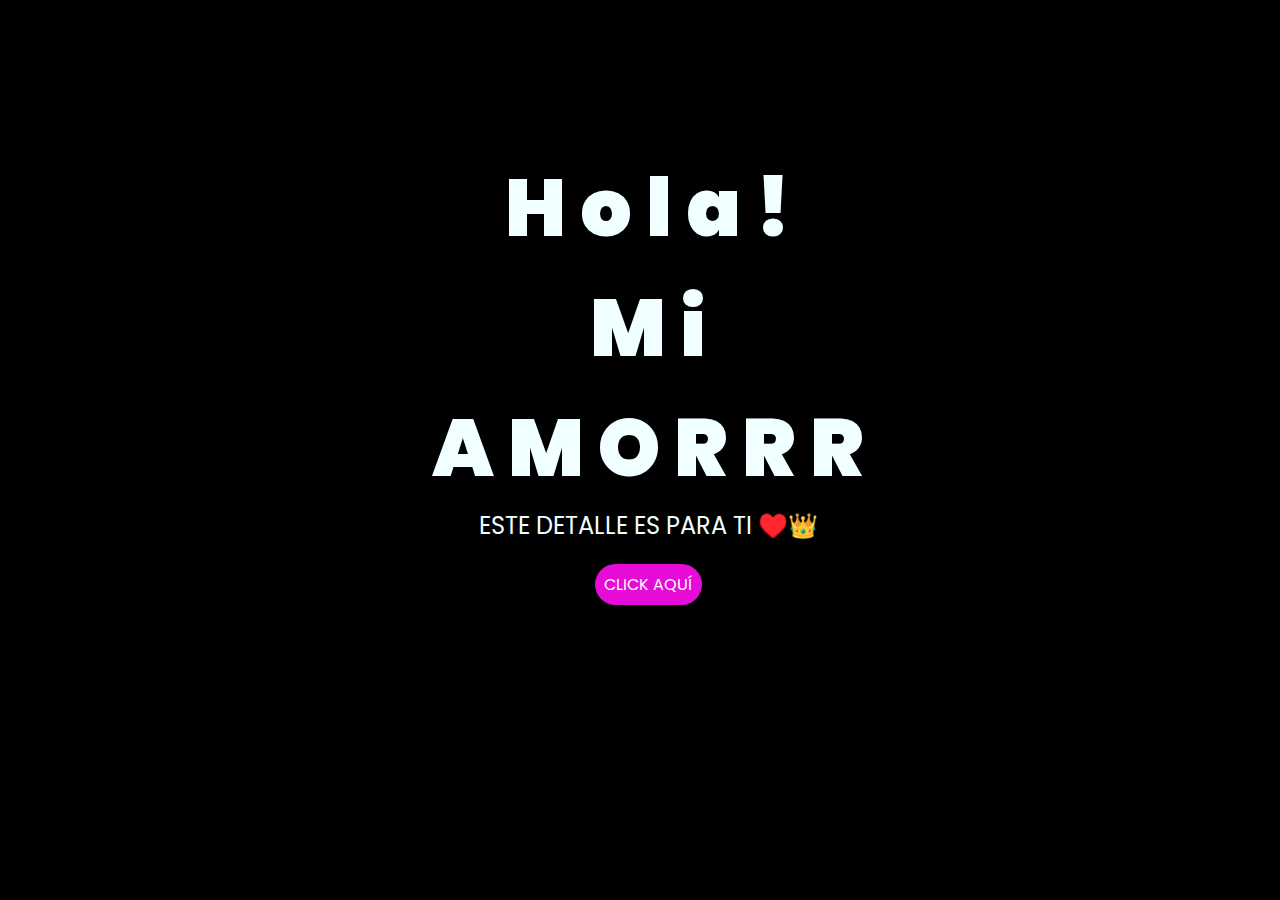
<file: Proyecto css/Flores-Mayyy/index.html>
<!DOCTYPE html>
<html lang="es">

<head>
    <meta charset="UTF-8">
    <meta http-equiv="X-UA-Compatible" content="IE=edge">
    <meta name="viewport" content="width=device-width, initial-scale=1.0">
    <link rel="stylesheet" href="css/style.css">
    <link rel="icon" href="img/flowers.png" type="image/x-icon">
    <title>Carta de amorrr</title>
</head>

<body>
    <div class="greetings">
        <span>H</span>
        <span>o</span>
        <span>l</span>
        <span>a</span>
        <span>!</span>
    </div>
    <div class="greetings">
        <span>M</span>
        <span>i</span>
    </div>
    <div class="greetings">
        <span>A</span>
        <span>M</span>
        <span>O</span>
        <span>R</span>
        <span>R</span>
        <span>R</span>
    </div>
    <div class="description">
        <span>ESTE DETALLE ES PARA TI ♥️👑</span>
    </div>
    <div class="button">
        <button class="botones">
            <a href="flower.html" style="color: #fff;">CLICK AQUÍ</a>
        </button>
    </div>

</body>

</html>
</file>
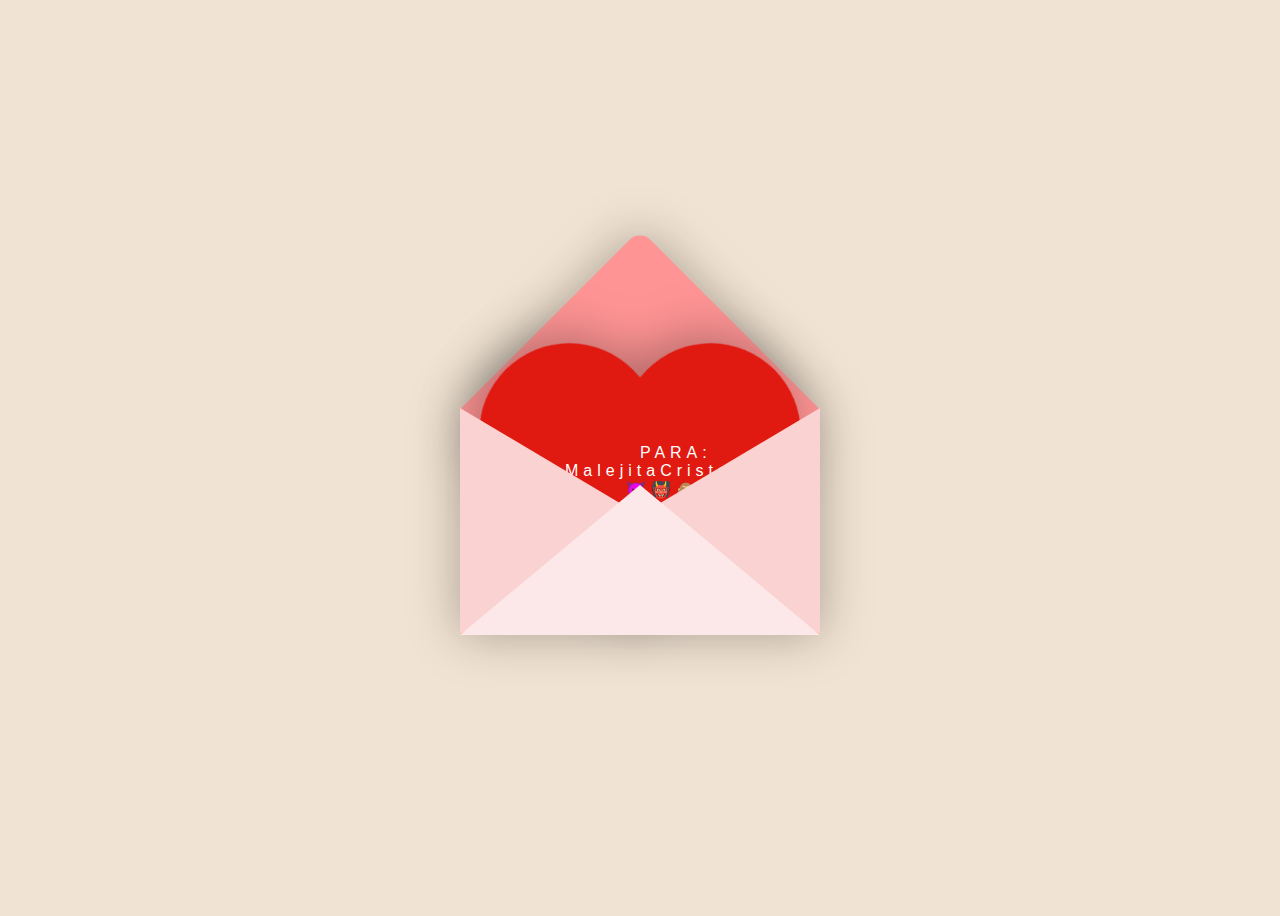
<file: Proyecto css/Flores-Mayyy/sidice.html>
<!DOCTYPE html>
<html lang="en">
<head>
  <meta charset="UTF-8">
  <title>Carta de San Valentín</title>
  <link rel="stylesheet" href="./css/sidice.css">
</head>
<body>
  <audio src="sound/San Valentín  Fabi Ou l Versión Original  (2013).mp3" autoplay></audio>
   

<div class="valentines-day">
  <div class="envelope"></div>
  <div class="heart"></div>
  <div class="text"> PARA: <br> MalejitaCristancho😈👹🙈😍</div>
  <div class="front"></div>
</div>

<div id="card">
  <div class="side one"></div>
  <div class="side two">
    <h2>Para mi amorcito</h2>
    <p>Querida Mayra... </p>
    <p>Tienes un culito 🍑🍑🍑 😈😈😈 muy hermoso, podria dormir noche tras noche sobre el... </p>
    <p>Te Quiero Montones. Amorcito precioso y que este sea un san valentin muy lindo para los dos </p>
    <p>te ama: Liancitooo</p>
    <p>PD: sabia que ibas a decir que si 🙈👑 jajaja besossss</p>
  </div>
</div>

<script src='https://cdnjs.cloudflare.com/ajax/libs/jquery/3.2.1/jquery.min.js'></script>
<script src="./script.js"></script>

</body>
</html>
</file>
<file: Proyecto css/Flores-Mayyy/css/style.css>
@import url('https://fonts.googleapis.com/css2?family=Poppins:ital,wght@0,500;1,900&display=swap');
*{
    font-family: 'Poppins',cursive;
}
body{
    color: azure;
    width: 100%;
    height: 82vh;
    display: flex;
    flex-direction: column;
    align-items: center;
    justify-content: center;
    background-color: black;
    /* padding-top: -30; */
}

.botones{
    padding: 9px;
    border-radius: 80px;
    background-color: transparent;
    border: none;
}

.botones a{
    background-color: #e60bd7;
    padding: 9px;
    border-radius: 80px;
    -webkit-border-radius: 80px;
    -moz-border-radius: 80px;
    -ms-border-radius: 80px;
    -o-border-radius: 80px;

}

.botones a:focus{
    background-color: #e60bd7;
}

.greetings{
    font-size: 5rem;
    font-weight: 900;
}
.greetings > span{
    animation: glow 2.5s ease-in-out infinite;
}
@keyframes glow{
    0%, 100%{
        color: #fff;
        text-shadow: 0 0 12px #d339d6, 0 0 50px #d400ff, 0 0 100px #ff02c0;
    }
    10%, 90%{
        color: #1e1e1e;
        text-shadow: none;
    }
}
.greetings > span:nth-child(2){
    animation-delay: .1s ;
}
.greetings > span:nth-child(3){
    animation-delay: .3s ;
}
.greetings > span:nth-child(4){
    animation-delay: .5s;
}
.greetings > span:nth-child(5){
    animation-delay: .7s;
}
.greetings > span:nth-child(6){
    animation-delay: 1s;
}

.description{
    font-size: 1.5rem;
    margin-bottom: 20px;
}

.button a{
    text-decoration: none;
    font-size: 1rem;
    color: #111;
}

@media screen and (max-width:574px){
    .greetings{
        display: block;
        font-size: 4rem;
        font-weight: 800;
        text-align: center;
    }
    .description{
        font-size: 2rem;
    }
    
    .button a{
        font-size: 1rem;
    }

    .description{
        font-size: 20px;
        margin-bottom: 20px;
        margin-top: 80px;
    }
}
</file>
<file: Proyecto css/Flores-Mayyy/css/sidice.css>
@import url('https://fonts.googleapis.com/css?family=Sacramento');

#card {
  height: 500px;
  width: 800px;
  margin-top: 20px;
  position: fixed;
  left: 12%;
  display: flex;
  visibility: hidden;
}

#card h2 {
  font-size: 3em;
  margin: 0;
  color: pink;
  text-align: center;
}

#card p {
  font-size: 1.5em;
  text-align: justify;
  padding-left: 30px;
  /* Espacio en blanco a la izquierda */
  padding-right: 30px;
  /* Espacio en blanco a la derecha */
}


.side {
  background: #eee;
  height: 550px;
  width: 400px;
  /*    border:1px solid red; */
  padding: 10px;
}

.side.one {
  width: 320px;
  transform: skew(10deg, 20deg);
  background: linear-gradient(90deg, #fff, #fff 40%, #ddd);
}

.side.two {
  transform: skew(10deg, -15deg);
  background: linear-gradient(-90deg, #fff, #fff 40%, #f0f0f0);
}

body {
  display: flex;
  align-items: center;
  justify-content: center;
  height: 100vh;
  font-family: 'Sacramento', cursive;
  background-color: #f1e3d3;
  overflow: hidden;
}

.valentines-day {
  position: relative;
  cursor: pointer;
}

.envelope {
  position: relative;
  filter: drop-shadow(0 0 25px rgba(0, 0, 0, .3));
}

.envelope:before {
  content: "";
  position: absolute;
  width: 254px;
  height: 254px;
  background-color: #ff9494;
  transform: rotate(-45deg);
  border-radius: 0 15px 0 0;
  left: -37px;
  top: -82px;
}

.envelope:after {
  content: "";
  position: absolute;
  background-color: #ff9494;
  width: 360px;
  height: 225px;
  left: -90px;
  top: 45px;
}

.heart {
  position: relative;
  background-color: #e01911;
  display: inline-block;
  height: 180px;
  top: 50px;
  left: 0;
  transform: rotate(-45deg);
  width: 180px;
  filter: drop-shadow(0 -10px 25px rgba(0, 0, 0, .3));
  transition: .5s;
}

.heart:before,
.heart:after {
  content: "";
  background-color: #e01911;
  border-radius: 50%;
  height: 180px;
  width: 180px;
  position: absolute;
}

.heart:before {
  top: -100px;
  left: 0;
}

.heart:after {
  left: 100px;
  top: 0;
}

.front {
  position: absolute;
  width: 0;
  height: 0;
  border-right: 190px solid #fbd2d2;
  border-top: 113px solid transparent;
  border-bottom: 113px solid transparent;
  top: 44px;
  left: 80px;
  z-index: 4;
}

.front:before {
  content: "";
  position: absolute;
  width: 0;
  height: 0;
  border-left: 190px solid #fbd2d2;
  border-top: 113px solid transparent;
  border-bottom: 113px solid transparent;
  top: -113px;
  left: -170px;
}

.front:after {
  width: 0;
  height: 0;
  position: absolute;
  content: "";
  border-bottom: 150px solid #fce7e9;
  border-right: 180px solid transparent;
  border-left: 180px solid transparent;
  top: -36px;
  left: -170px;
}

.text {
  position: absolute;
  font-family: arial;
  letter-spacing: 5px;
  text-align: center;
  color: white;
  z-index: 2;
  top: 80px;
  left: 15px;
  transition: .5s;
}

.valentines-day:hover .heart {
  transform: translateY(-50px) rotate(-45deg);
}

.valentines-day:hover .text {
  transform: translateY(-50px);
}
</file>
